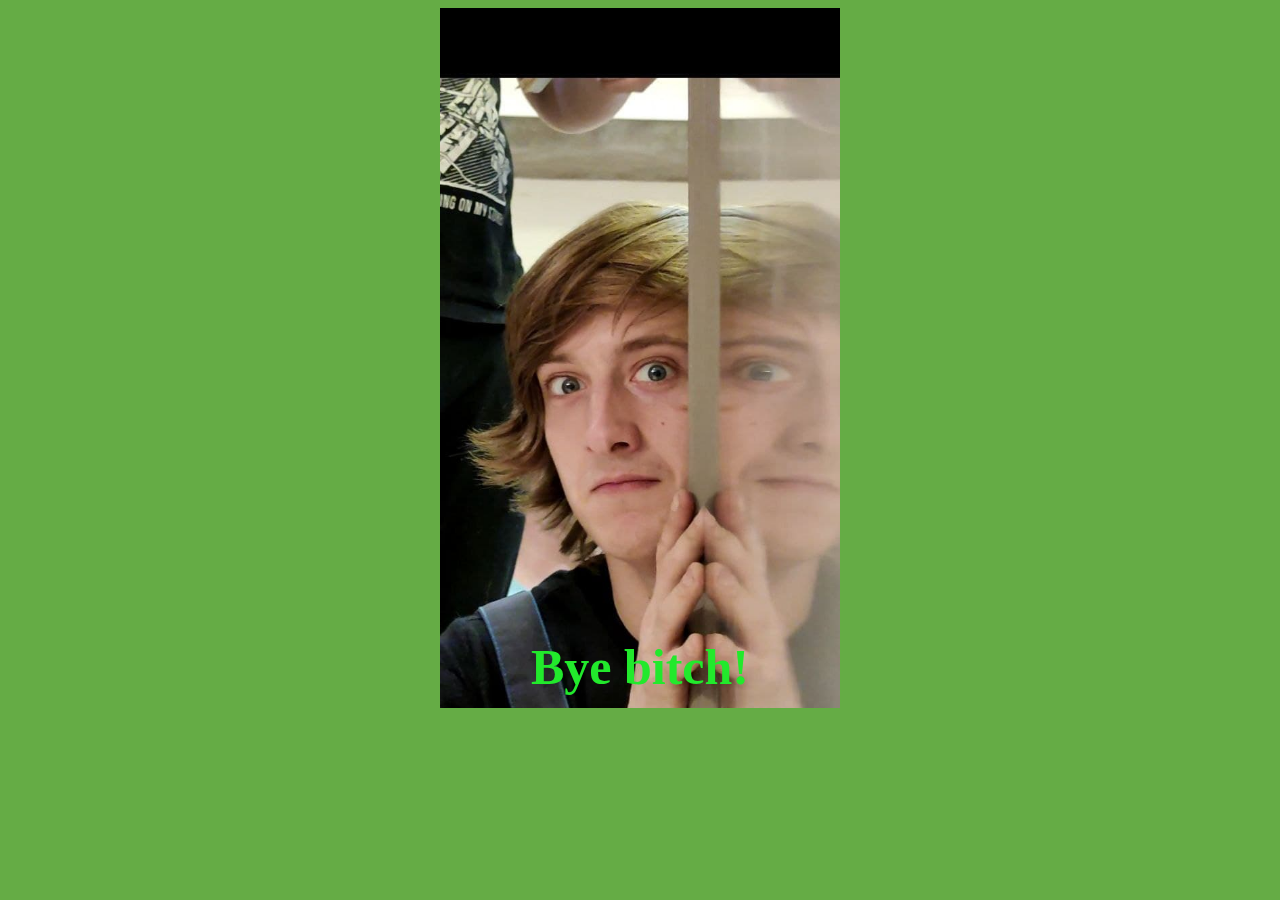
<file: index.html>
<!DOCTYPE html>
<html lang="en">

<head>
  <meta charset="UTF-8">
  <title>Alfutov-calculator 1.0</title>
  <link rel="stylesheet" href="style.css">
</head>

<body>
  <style>
   
  </style>
  <div class="img"> </div>
  <h1 class="title">Bye bitch!</h1>
  <!--
Обязательное задание.

Необходимо скопировать и вставить в данный скрипт все функции из 4 задания.
Необходимо реализовать функцию:
mathOperation(arg1, arg2, operation);
Параметры:
arg1 - первое число.
arg2 - второе число.
operation - строка, которая содержит один символ из: "+", "-", "*", "/".
Функция mathOperation должна вернуть результат операции, который был передан в
параметр operation для двух первых аргументов (arg1 и arg2).
Функция mathOperation должна использовать для вычисления функции из 4 задания.

Примеры вызова функции:
console.log(mathOperation(5, 3, "+")); // 8
console.log(mathOperation(5, 3, ":)")); // NaN

Функции mathOperation всегда передаются корректные числа, проверки на NaN,
Infinity делать не нужно, однако, в случае если был передан некорректный
аргумент в параметр operation, необходимо вернуть NaN.

Необходимо для всех функций прописать комментарии jsdoc https://jsdoc.app/.
-->
  <script>
    "use strict";

    /**
     * Считает сумму переданных аргументов.
     * @param a - Первое число.
     * @param b - Второе число.
     * @return Сумма чисел.
     */
    function sum(a, b) {
      return a + b;
    }
    /**
     * Считает разность переданных аргументов.
     * @param a - Первое число.
     * @param b - Второе число.
     * @return Разность чисел. Если числа равны возвращает 0
     */
    function diff(a, b) {
      if (a > b) {
        return a - b;
      } else if (b > a) {
        return b - a;
      } else {
        return 0;
      }
    }
    /**
     * Считает произведение переданных аргументов.
     * @param {number} a - Первое число.
     * @param {number} b - Второе число.
     * @return - Проиведение чисел.
     */
    function mult(a, b) {
      return a * b
    }
    /**
     * Считает частное переданных аргументов.
     * @param  a - Первое число.
     * @param  b - Второе число.
     * @return - Деление чисел.
     */
    function dev(a, b) {
      return a / b
    }

    function mathOperation(a, b, operation) {

      if (operation === "+") {
        return (sum(a, b));
      } else if (operation === "-") {
        return (diff(a, b))
      } else if (operation === "*") {
        return (mult(a, b))
      } else if (operation === "/") {
        return (dev(a, b))
      } else {
        alert('не правильно указан символ');
      }

    }

    let res = (mathOperation(+prompt('введи первое число'), +prompt('второе число'), prompt('выбирай знак + - * /')));
    alert('результат вычисленния ' + res );
  </script>
</body>

</html>
</file>
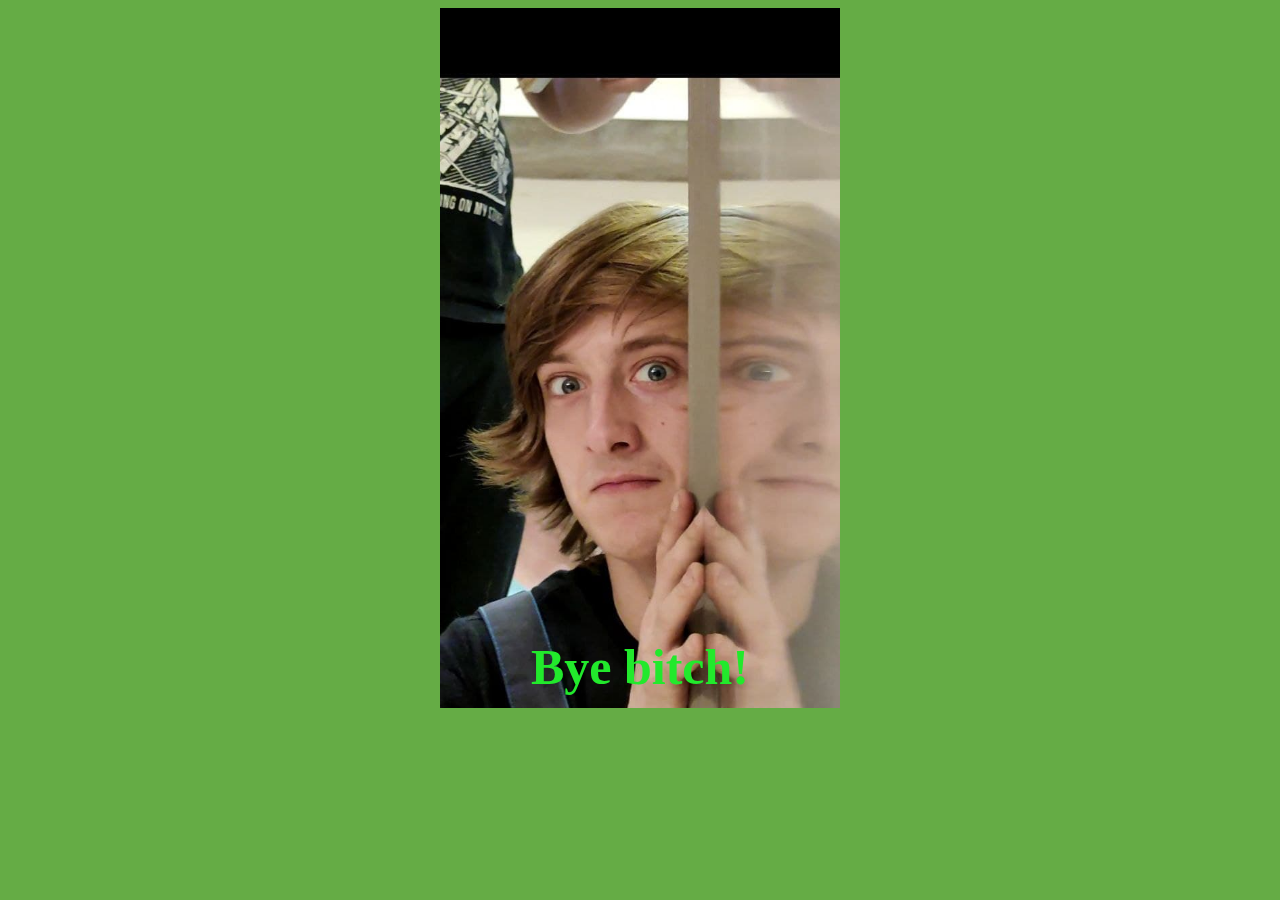
<file: 5.html>
<!DOCTYPE html>
<html lang="en">

<head>
  <meta charset="UTF-8">
  <title>Alfutov-calculator 1.0</title>
  <link rel="stylesheet" href="style.css">
</head>

<body>
  <style>
   
  </style>
  <div class="img"> </div>
  <h1 class="title">Bye bitch!</h1>
  <!--
Обязательное задание.

Необходимо скопировать и вставить в данный скрипт все функции из 4 задания.
Необходимо реализовать функцию:
mathOperation(arg1, arg2, operation);
Параметры:
arg1 - первое число.
arg2 - второе число.
operation - строка, которая содержит один символ из: "+", "-", "*", "/".
Функция mathOperation должна вернуть результат операции, который был передан в
параметр operation для двух первых аргументов (arg1 и arg2).
Функция mathOperation должна использовать для вычисления функции из 4 задания.

Примеры вызова функции:
console.log(mathOperation(5, 3, "+")); // 8
console.log(mathOperation(5, 3, ":)")); // NaN

Функции mathOperation всегда передаются корректные числа, проверки на NaN,
Infinity делать не нужно, однако, в случае если был передан некорректный
аргумент в параметр operation, необходимо вернуть NaN.

Необходимо для всех функций прописать комментарии jsdoc https://jsdoc.app/.
-->
  <script>
    "use strict";

    /**
     * Считает сумму переданных аргументов.
     * @param a - Первое число.
     * @param b - Второе число.
     * @return Сумма чисел.
     */
    function sum(a, b) {
      return a + b;
    }
    /**
     * Считает разность переданных аргументов.
     * @param a - Первое число.
     * @param b - Второе число.
     * @return Разность чисел. Если числа равны возвращает 0
     */
    function diff(a, b) {
      if (a > b) {
        return a - b;
      } else if (b > a) {
        return b - a;
      } else {
        return 0;
      }
    }
    /**
     * Считает произведение переданных аргументов.
     * @param {number} a - Первое число.
     * @param {number} b - Второе число.
     * @return - Проиведение чисел.
     */
    function mult(a, b) {
      return a * b
    }
    /**
     * Считает частное переданных аргументов.
     * @param  a - Первое число.
     * @param  b - Второе число.
     * @return - Деление чисел.
     */
    function dev(a, b) {
      return a / b
    }

    function mathOperation(a, b, operation) {

      if (operation === "+") {
        return (sum(a, b));
      } else if (operation === "-") {
        return (diff(a, b))
      } else if (operation === "*") {
        return (mult(a, b))
      } else if (operation === "/") {
        return (dev(a, b))
      } else {
        alert('не правильно указан символ');
      }

    }

    let res = (mathOperation(prompt('введи первое число'), prompt('второе число'), prompt('выбирай знак, сучка + - * /')));
    alert('Твой член мог бы быть ' + res + ' сантиметров');
  </script>
</body>

</html>
</file>
<file: style.css>
body {
    background-color: rgb(101, 172, 69);


}
.title {
    color: rgb(34, 233, 44);
    font-size: 50px;

    text-align: center;
    margin-top:-70px;
    z-index: 2;
    
}
 .img {
     background-image: url(./photo_2021-10-23_21-13-51.jpg);
     height: 700px;
     width: 400px;
     background-size: cover;
     margin: 0 auto;
 }
</file>
